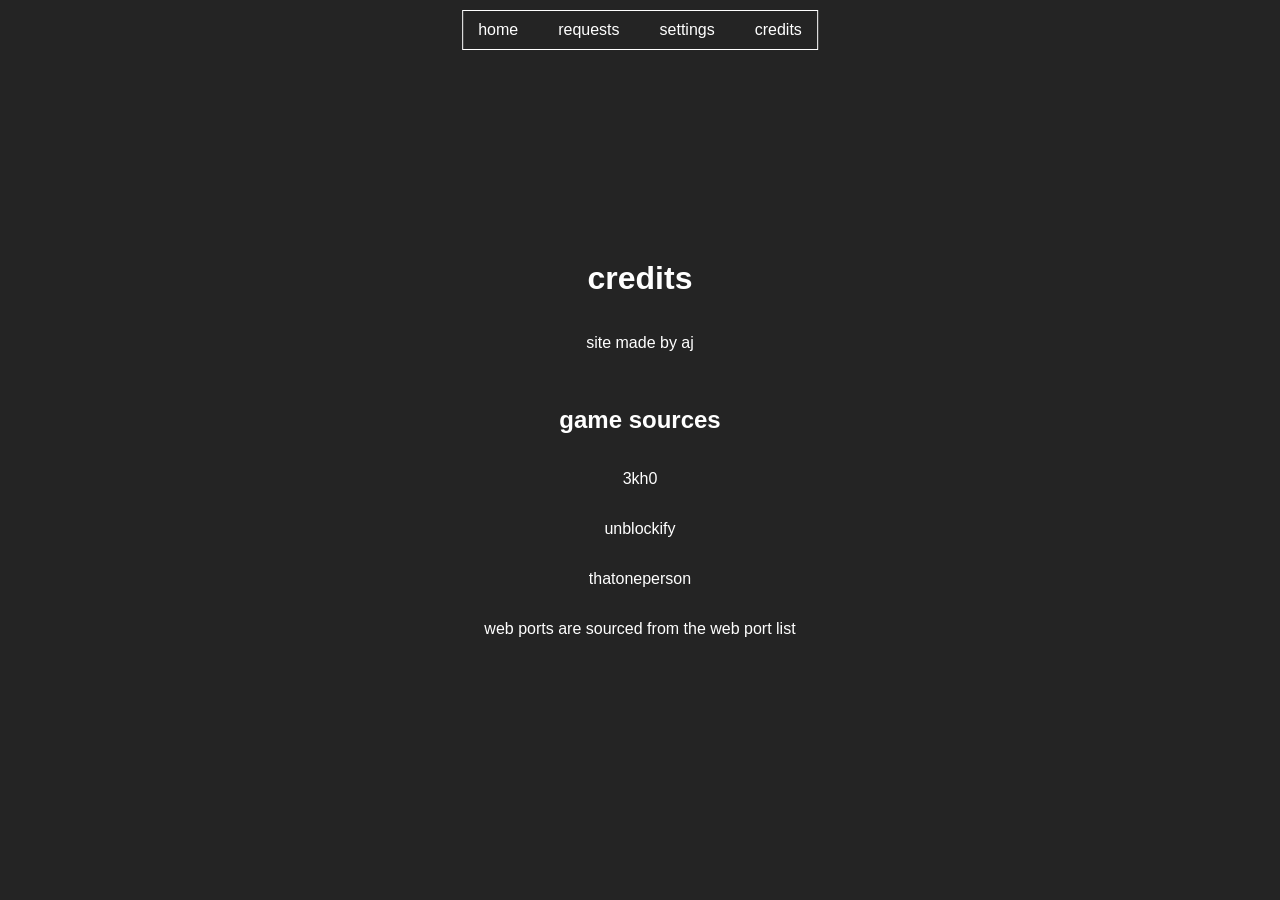
<file: credits/index.html>
<!DOCTYPE html>
<html lang="en">
<head>
  <meta charset="UTF-8" />
  <title>credits ~ potato</title>
  <meta name="viewport" content="width=device-width,initial-scale=1" />
  <meta name="description" content="" />
  <link rel="stylesheet" type="text/css" href="../styles.css" />
  <link rel="stylesheet" type="text/css" href="../styles.css" />
   <link rel="stylesheet" type="text/css" href="../clanker.css" />
  <link rel="icon" href="favicon.png">
</head>
<body>
  <div id="wrapper">
    <div id="header" class="center">
  <h1>credits</h1>
<p>site made by aj</p>
<br>
<h2>game sources</h2>
<p>3kh0</p>
<p>unblockify</p>
<p>thatoneperson</p>
<p>web ports are sourced from the <a id="underline" href="https://github.com/gays-studio/web-port-list" target="_blank">web port list</a></p>
    </div>
  <div></div>
</div>
  <div id="menu">
   <a href="../index.html">home</a><br>
     <a href="/requests/">requests</a><br>
    <a href="/settings">settings</a><br>
    <a href="/credits">credits</a>
  </div>



   <script src="../js/theme.js"></script>
   
</body>
</html>
</file>
<file: styles.css>
body{
background-color:#242424;
font-family: Arial, Helvetica, sans-serif;
  display: flex;
  flex-direction: column;
  align-items: center;
  justify-content: center;
  min-height: 100vh;
  margin: 0;
 gap: 2rem;
}
#footer-buttons {
  display: flex;
  gap: 1rem;
  justify-content: center;
  align-items: center;
}

#dmca, #donate {
  border: #ffffff solid 1px;
  height: 7vh;
  width: 7vw;
  display: flex;
  flex-direction: column;
  text-align: center;
  align-items: center;
  justify-content: center;
}
.underline{

  text-decoration: underline;
}

p, h1,a,h2,h3,h4,h5,h6 {

color:white;
text-align: center;

}

#header{
margin-bottom:0.5rem;
 display: flex;
  flex-direction: column;
  align-items: center;


}

a {
    text-decoration: none;
}

.cards{
display:flex;
text-align:center;
 align-items: center;
  justify-content: center;


}
.card{
     border: #ffffff solid 1px;
  margin: 0.7rem;
  display: flex;
  text-align: center;
  padding: 15px 10%;
  align-items: center;
  justify-content: center;
  min-width: fit-content;
  width: 7vw;
  height: 8vh;
  position: relative;
  background-color: transparent;
  transition: transform 0.3s ease;
  cursor: pointer;
    
}

#wrapper{

  display: flex;
  flex-direction: column;
  align-items: center;
}

@media screen and (max-width: 500px) {
}
</file>
<file: clanker.css>
#game-controls {
  width: min(1400px, calc(100vw - 24px));
  max-width: 100%;
  margin: 0 auto;
  box-sizing: border-box;
  display: flex;
  flex-direction: column;
  align-items: center;
  gap: 0.75rem;
}

#list-controls-row {
  display: flex;
  flex-wrap: wrap;
  gap: 0.55rem;
  align-items: center;
  justify-content: center;
}

.list-control-btn {
  border: 1px solid #ffffff;
  background: transparent;
  color: #ffffff;
  padding: 0.45rem 0.8rem;
  cursor: pointer;
  font: inherit;
}

#gamecards {
  display: flex;
  flex-direction: row;
  justify-content: flex-start;
  align-items: center;
  overflow-x: auto;
  overflow-y: visible;
  gap: 2rem;
  padding: 60px clamp(16px, 6vw, 80px) 24px;
  width: min(1400px, calc(100vw - 24px));
  max-width: 100%;
  box-sizing: border-box;
  scroll-behavior: smooth;
  scroll-padding-inline: clamp(16px, 6vw, 80px);
  margin: 0 auto;
  position: relative;
  z-index: 1;
  flex: 1 1 auto;
  min-width: 0;
}

#gamecards-carousel {
  width: min(1400px, calc(100vw - 24px));
  max-width: 100%;
  margin: 0 auto;
  display: flex;
  align-items: center;
  gap: 0.45rem;
  overflow: visible;
}

.carousel-arrow {
  border: 1px solid #ffffff;
  background: transparent;
  color: #ffffff;
  min-width: 2.2rem;
  height: 2.2rem;
  cursor: pointer;
  font: inherit;
  line-height: 1;
  display: flex;
  align-items: center;
  justify-content: center;
  flex-shrink: 0;
}

.carousel-arrow:disabled {
  opacity: 0.45;
  cursor: not-allowed;
}

#nsfw-toggle {
  margin: 0.55rem auto 0;
  display: inline-flex;
  align-items: center;
  gap: 0.45rem;
  color: #ffffff;
  border: 1px solid #ffffff;
  padding: 0.45rem 0.8rem;
  cursor: pointer;
}

#nsfw-toggle input {
  width: 1rem;
  height: 1rem;
  margin: 0;
  accent-color: #ffffff;
}

#wrapper {
  width: 100%;
  max-width: min(1500px, calc(100vw - 24px));
  box-sizing: border-box;
  margin: 0 auto;
  position: relative;
  z-index: 1;
}

.card:hover {
  z-index: 10;
}

.game-link.is-selected .card {
  outline: 2px solid #ffffff;
  outline-offset: 2px;
}

#menu {
  border: #ffffff 1px solid;
  position: fixed;
  top: 10px;
  left: 50%;
  transform: translateX(-50%);
  display: flex;
  flex-direction: row;
  align-items: center;
  z-index: 1000;
  padding: 10px 15px;
  gap: 20px;
  background-color: #242424;
}

#dmca, #donate {
  background: transparent;
  color: #ffffff;
  font: inherit;
  cursor: pointer;
}

#dmca-modal {
  display: none;
  position: fixed;
  inset: 0;
  background: rgba(0, 0, 0, 0.75);
  z-index: 1200;
  align-items: center;
  justify-content: center;
  padding: 1rem;
  box-sizing: border-box;
}

#dmca-modal.open {
  display: flex;
}

#dmca-modal-inner {
  width: 100%;
  max-width: 420px;
  border: 1px solid #ffffff;
  background: #242424;
  color: #ffffff;
  padding: 1.25rem;
  display: flex;
  flex-direction: column;
  gap: 0.75rem;
  text-align: left;
}

#dmca-modal-inner h3,
#dmca-modal-inner p {
  margin: 0;
}

#dmca-modal-close {
  border: 1px solid #ffffff;
  background: transparent;
  color: inherit;
  padding: 0.5rem 0.9rem;
  width: fit-content;
  cursor: pointer;
}

#donate-modal {
  display: none;
  position: fixed;
  inset: 0;
  background: rgba(0, 0, 0, 0.75);
  z-index: 1200;
  align-items: center;
  justify-content: center;
  padding: 1rem;
  box-sizing: border-box;
}

#donate-modal.open {
  display: flex;
}

#donate-modal-inner {
  width: 100%;
  max-width: 420px;
  border: 1px solid #ffffff;
  background: #242424;
  color: #ffffff;
  padding: 1.25rem;
  display: flex;
  flex-direction: column;
  gap: 0.75rem;
  text-align: left;
}

#donate-modal-inner h3,
#donate-modal-inner p {
  margin: 0;
  overflow-wrap: break-word;
  word-break: break-all;
}

#donate-modal-close {
  border: 1px solid #ffffff;
  background: transparent;
  color: inherit;
  padding: 0.5rem 0.9rem;
  width: fit-content;
  cursor: pointer;
}

@media screen and (max-width: 768px) {
  #game-controls {
    width: calc(100vw - 16px);
  }

  #gamecards {
    gap: 1.4rem;
    width: calc(100vw - 16px);
  }

  #gamecards-carousel {
    width: calc(100vw - 16px);
    gap: 0.35rem;
  }

  #wrapper {
    max-width: calc(100vw - 16px);
    margin: 0 auto;
  }
}

@media screen and (max-width: 500px) {
  #game-controls {
    width: calc(100vw - 8px);
    padding-top: 72px;
  }

  #gamecards {
    padding-top: 64px;
    padding-bottom: 20px;
    gap: 1rem;
    width: calc(100vw - 8px);
  }

  #gamecards-carousel {
    width: calc(100vw - 8px);
    gap: 0.3rem;
  }

  #wrapper {
    max-width: calc(100vw - 8px);
    margin: 0 auto;
  }
}
.game-link[hidden] {
  display: none !important;
}
</file>
